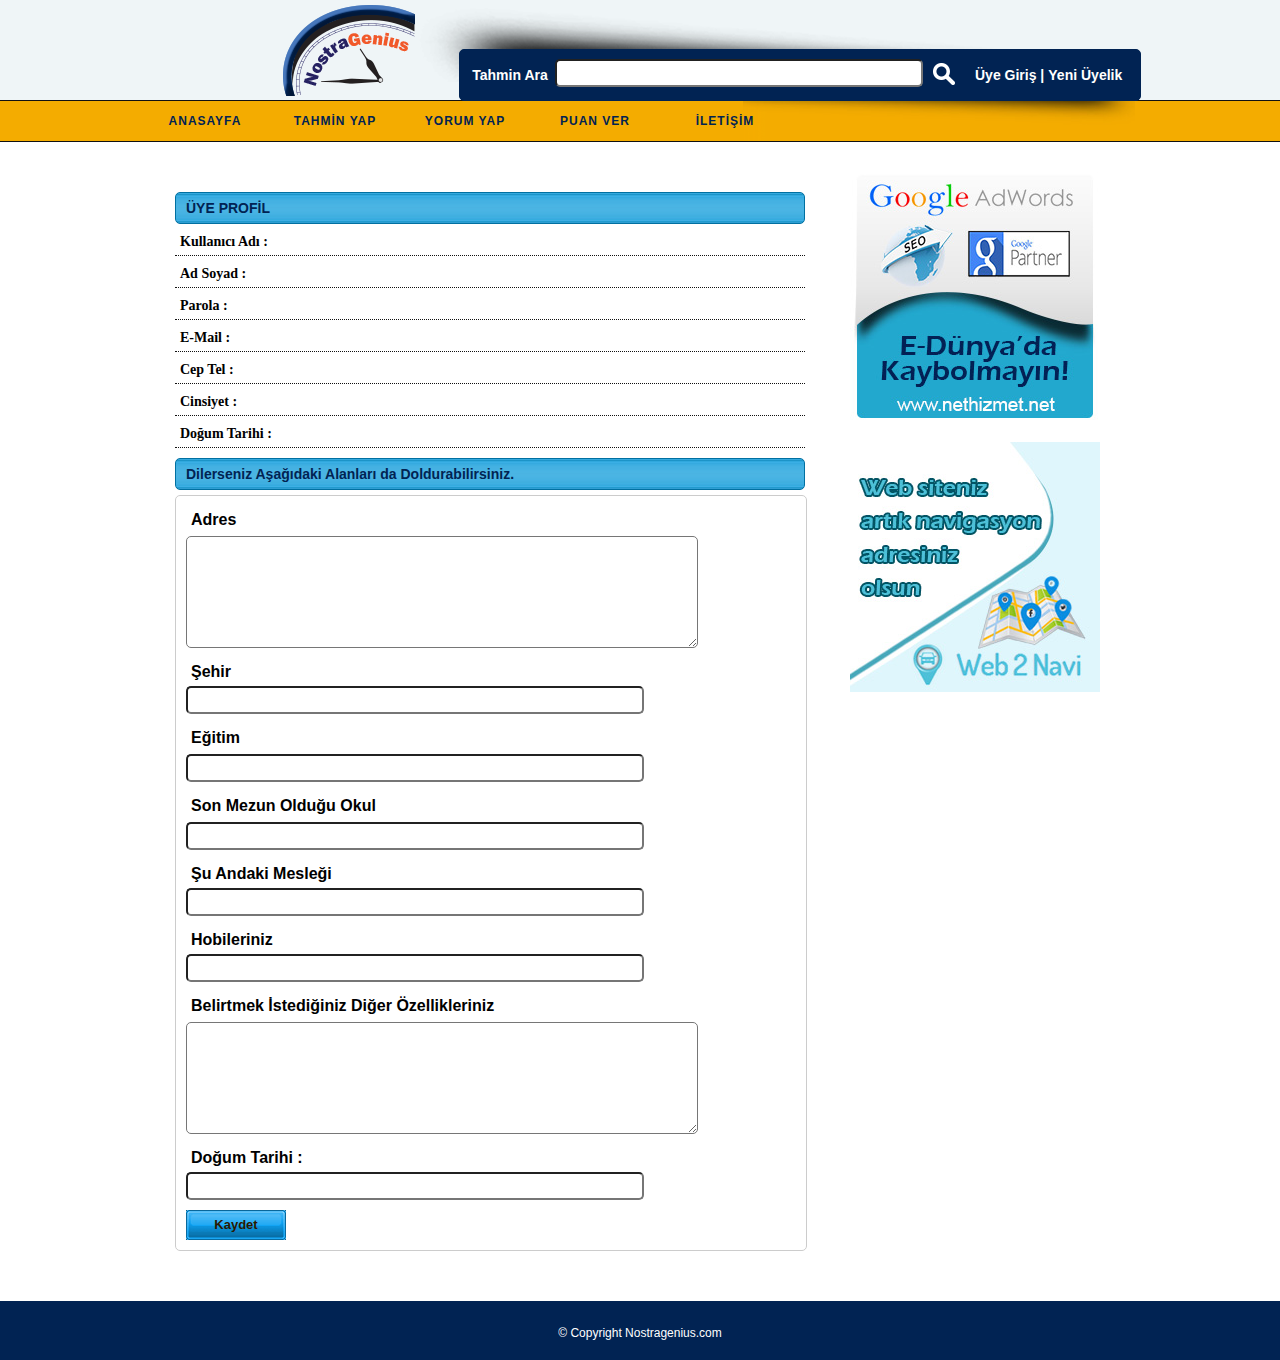
<file: src/main/webapp/uye-profil.html>
<!DOCTYPE html PUBLIC "-//W3C//DTD XHTML 1.0 Transitional//EN" "http://www.w3.org/TR/xhtml1/DTD/xhtml1-transitional.dtd">
<html xmlns="http://www.w3.org/1999/xhtml">
<head>
<meta http-equiv="Content-Type" content="text/html; charset=utf-8" />
<title>NostraGenius</title>
<link rel="stylesheet" type="text/css" href="_css/css-styles.css"/>
<link rel="stylesheet" type="text/css" href="_css/style-menu.css" />
<link rel="stylesheet" href="_css/slider-styles.css" type="text/css" />
<link rel="stylesheet" href="_css/coin-slider-styles.css" type="text/css" />


<script type="text/javascript" src="_js/jquery.min.js"></script>
<script type="text/javascript" src="_js/menu-script.js"></script>

<script type="text/javascript" src="_js/jquery-1.4.2.js"></script>
<script type="text/javascript" src="_js/coin-slider.min.js"></script>


</head>

<body>
<div class="ustHeader">
<div class="ustSayfa">
<div class="logo"><a href="index.html"><img src="_images/nostragenius-logo.png" width="132" height="91" /></a></div>
<div class="aramaAlan">
<div class="aramaKutu">
<span class="aramaBaslik">Tahmin Ara</span> 
<form action="#" method="post" enctype="multipart/form-data">
<input type="text" name="Arama" class="siteArama" />
<input name="AramaButon" type="image" src="_images/aramaButon.png" class="aramaButon" />
</form>
<span class="uyelikKutu"><a href="yorum-yap.html">Üye Giriş  |</a> <a href="uye-ol.html">Yeni Üyelik</a> </span>
</div>
</div>
<div class="clearBoth"></div>
</div>
</div>
<div class="menuAlan">
<div class="menuKutu">
<div id="menu2" class="menu">
<ul>
<li><a href="index.html">ANASAYFA</a></li>
<li><a href="tahmin-yap.html">TAHMİN YAP</a></li>
<li><a href="yorum-yap.html">YORUM YAP</a></li>
<li><a href="yorum-yap.html">PUAN VER</a></li>
<li><a href="iletisim.html">İLETİŞİM</a></li>
</ul>
</div>
</div>
</div>
<div class="contentSablon">
  <div class="ortaKutu">
  <div class="masterPage">
  <div class="solSayfa">
  <span class="baslikKutu2">ÜYE PROFİL</span>
 
  <span class="spanBaslik"><strong>Kullanıcı Adı :</strong></span>
  <span class="spanBaslik"><strong>Ad Soyad :</strong></span>
  <span class="spanBaslik"><strong>Parola :</strong> </span>
  <span class="spanBaslik"><strong>E-Mail :</strong></span>
  <span class="spanBaslik"><strong>Cep Tel :</strong></span>
  <span class="spanBaslik"><strong>Cinsiyet :</strong></span>
  <span class="spanBaslik"><strong>Doğum Tarihi :</strong></span>
<span class="baslikKutu2">Dilerseniz Aşağıdaki Alanları da Doldurabilirsiniz.</span>
<form class="uyeOl">
  <label for="Rumuz">Adres</label>
  <textarea name="Rumuz"></textarea>
    <label for="AdSoyad">Şehir</label>
  <input type="text" name="AdSoyad" />
    <label for="Parola">Eğitim</label>
  <input type="Password" name="Parola" />
      <label for="ParolaTekrar">Son Mezun Olduğu Okul</label>
  <input type="Password" name="ParolaTekrar" />
    <label for="EMail">Şu Andaki Mesleği</label>
  <input type="text" name="EMail" />
    <label for="CepTel">Hobileriniz</label>
  <input type="text" name="CepTel" />
  <label for="Cinsiyet">Belirtmek İstediğiniz Diğer Özellikleriniz</label>
  <textarea name="Cinsiyet"></textarea>
  <label for="DogumTarihi">Doğum Tarihi :</label>
  <input type="text" name="DogumTarihi" />
  <input type="submit" name="uyeOl" value="Kaydet" />
  </form>
  </div>
  <div class="reklamAlan">
  <span class="reklamKutu"><img src="_images/nethizmet-banner.jpg" width="250" height="250" /></span>
  <span class="reklamKutu"><img src="_images/web2navi-banner.jpg" width="250" height="250" /></span>
  </div>
  <div class="clearLeft"></div>
  </div>
  </div>
</div>
<div class="altFooter">
<div class="altSayfa"> © Copyright Nostragenius.com</div>
</div>

</body>
</html>
</file>
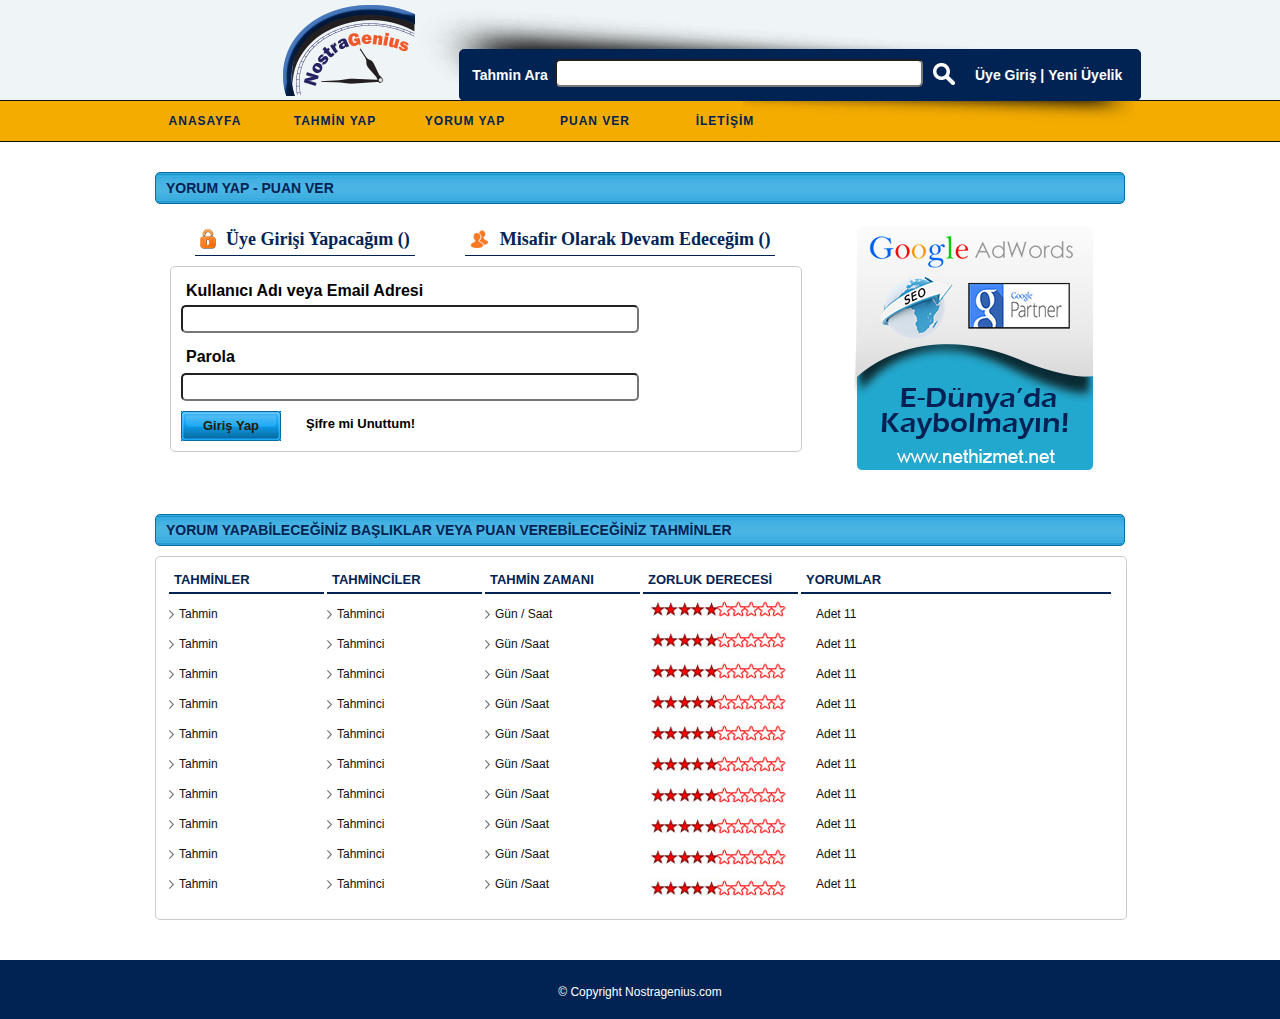
<file: src/main/webapp/yorum-yap.html>
<!DOCTYPE html PUBLIC "-//W3C//DTD XHTML 1.0 Transitional//EN" "http://www.w3.org/TR/xhtml1/DTD/xhtml1-transitional.dtd">
<html xmlns="http://www.w3.org/1999/xhtml">
<head>
<meta http-equiv="Content-Type" content="text/html; charset=utf-8" />
<title>NostraGenius</title>
<link rel="stylesheet" type="text/css" href="_css/css-styles.css"/>
<link rel="stylesheet" type="text/css" href="_css/style-menu.css" />
<link rel="stylesheet" href="_css/slider-styles.css" type="text/css" />
<link rel="stylesheet" href="_css/coin-slider-styles.css" type="text/css" />


<script type="text/javascript" src="_js/jquery.min.js"></script>
<script type="text/javascript" src="_js/menu-script.js"></script>

<script type="text/javascript" src="_js/jquery-1.4.2.js"></script>
<script type="text/javascript" src="_js/coin-slider.min.js"></script>


</head>

<body>
<div class="ustHeader">
<div class="ustSayfa">
<div class="logo"><a href="index.html"><img src="_images/nostragenius-logo.png" width="132" height="91" /></a></div>
<div class="aramaAlan">
<div class="aramaKutu">
<span class="aramaBaslik">Tahmin Ara</span> 
<form action="#" method="post" enctype="multipart/form-data">
<input type="text" name="Arama" class="siteArama" />
<input name="AramaButon" type="image" src="_images/aramaButon.png" class="aramaButon" />
</form>
<span class="uyelikKutu"><a href="yorum-yap.html">Üye Giriş  |</a> <a href="uye-ol.html">Yeni Üyelik</a> </span>
</div>
</div>
<div class="clearBoth"></div>
</div>
</div>
<div class="menuAlan">
<div class="menuKutu">
<div id="menu2" class="menu">
<ul>
<li><a href="index.html">ANASAYFA</a></li>
<li><a href="tahmin-yap.html">TAHMİN YAP</a></li>
<li><a href="yorum-yap.html">YORUM YAP</a></li>
<li><a href="yorum-yap.html">PUAN VER</a></li>
<li><a href="iletisim.html">İLETİŞİM</a></li>
</ul>
</div>
</div>
</div>
<div class="contentSablon">
  <div class="ortaKutu">
  <div class="masterPage">
  <span class="baslikKutu2">YORUM YAP - PUAN VER</span>
  <div class="yorumYap">
  <div class="uyeYorumGiris">
  <span class="yorumYapBaslik"><img src="_images/admin-icon.png" width="16" height="20" class="imageLeft" />Üye Girişi Yapacağım ()</span><span class="yorumYapBaslik"><img src="_images/misafir-icon.png" width="20" height="20" class="imageLeft" />Misafir Olarak Devam Edeceğim  () </span>
  <div class="clearLeft"></div>
<form class="uyeOl">
 <label for="Rumuz">Kullanıcı Adı  veya Email Adresi</label>
  <input type="text" name="Rumuz" />
  <label for="Parola">Parola</label>
  <input type="Password" name="Parola" />
  <input type="submit" name="uyeOl" value="Giriş Yap" class="uyeGirisSubmit" />   
  <span class="sifreYenile"><a href="#">Şifre mi Unuttum!</a></span>
  <div class="clearLeft"></div>
  </form>

  </div>
  <div class="reklamAlan">
  <span class="reklamKutu"><img src="_images/nethizmet-banner.jpg" width="250" height="250" /></span></div>
    <div class="clearLeft"></div>
    <span class="baslikKutu2">YORUM YAPABİLECEĞİNİZ BAŞLIKLAR VEYA PUAN VEREBİLECEĞİNİZ TAHMİNLER</span>
    <div class="tahminKutu">
    <div class="tahminYorumKutu">
<span class="tahminBaslik">TAHMİNLER</span>
<ul>
<li><a href="#">Tahmin</a></li>
<li><a href="#">Tahmin</a></li>
<li><a href="#">Tahmin</a></li>
<li><a href="#">Tahmin</a></li>
<li><a href="#">Tahmin</a></li>
<li><a href="#">Tahmin</a></li>
<li><a href="#">Tahmin</a></li>
<li><a href="#">Tahmin</a></li>
<li><a href="#">Tahmin</a></li>
<li><a href="#">Tahmin</a></li>
</ul>
</div>
<div class="tahminYorumKutu">
<span class="tahminBaslik">TAHMİNCİLER</span>
<ul>
<li><a href="#">Tahminci</a></li>
<li><a href="#">Tahminci</a></li>
<li><a href="#">Tahminci</a></li>
<li><a href="#">Tahminci</a></li>
<li><a href="#">Tahminci</a></li>
<li><a href="#">Tahminci</a></li>
<li><a href="#">Tahminci</a></li>
<li><a href="#">Tahminci</a></li>
<li><a href="#">Tahminci</a></li>
<li><a href="#">Tahminci</a></li>

</ul>
</div>
<div class="tahminYorumKutu">
<span class="tahminBaslik">TAHMİN ZAMANI</span>
<ul>
<li><a href="#">Gün / Saat</a></li>
<li><a href="#">Gün /Saat</a></li>
<li><a href="#">Gün /Saat</a></li>
<li><a href="#">Gün /Saat</a></li>
<li><a href="#">Gün /Saat</a></li>
<li><a href="#">Gün /Saat</a></li>
<li><a href="#">Gün /Saat</a></li>
<li><a href="#">Gün /Saat</a></li>
<li><a href="#">Gün /Saat</a></li>
<li><a href="#">Gün /Saat</a></li>
</ul>
</div>
<div class="tahminYorumKutu">
<span class="tahminBaslik">ZORLUK DERECESİ</span>
<ul>
<li style="background-image:none; height:31px; line-height:20px;"><img src="_images/zorluk-derece.jpg" width="140" height="20" /></li>
<li style="background-image:none; height:31px; line-height:20px;"><img src="_images/zorluk-derece.jpg" width="140" height="20" /></li>
<li style="background-image:none;height:31px; line-height:20px;"><img src="_images/zorluk-derece.jpg" width="140" height="20" /></li>
<li style="background-image:none;height:31px; line-height:20px;"><img src="_images/zorluk-derece.jpg" width="140" height="20" /></li>
<li style="background-image:none;height:31px; line-height:20px;"><img src="_images/zorluk-derece.jpg" width="140" height="20" /></li>
<li style="background-image:none; height:31px; line-height:20px;"><img src="_images/zorluk-derece.jpg" width="140" height="20" /></li>
<li style="background-image:none; height:31px; line-height:20px;"><img src="_images/zorluk-derece.jpg" width="140" height="20" /></li>
<li style="background-image:none; height:31px; line-height:20px;"><img src="_images/zorluk-derece.jpg" width="140" height="20" /></li>
<li style="background-image:none; height:31px; line-height:20px;"><img src="_images/zorluk-derece.jpg" width="140" height="20" /></li>
<li style="background-image:none; height:31px; line-height:20px;"><img src="_images/zorluk-derece.jpg" width="140" height="20" /></li>

</ul>
</div>
<div class="tahminYorumYapPuanVer">
<span class="tahminBaslik">YORUMLAR</span>
<ul>
<li><a href="#">Adet 11</a></li>
<li><a href="#">Adet 11</a></li>
<li><a href="#">Adet 11</a></li>
<li><a href="#">Adet 11</a></li>
<li><a href="#">Adet 11</a></li>
<li><a href="#">Adet 11</a></li>
<li><a href="#">Adet 11</a></li>
<li><a href="#">Adet 11</a></li>
<li><a href="#">Adet 11</a></li>
<li><a href="#">Adet 11</a></li>
</ul>
</div>
<div class="clearLeft"></div>
    </div>
  </div>
  </div>
  </div>

</div>
<div class="altFooter">
<div class="altSayfa"> © Copyright Nostragenius.com</div>
</div>

</body>
</html>
</file>
<file: src/main/webapp/_css/css-styles.css>
@import url("layout.css");
@import url("header.css");
@import url("sliderAlan.css");
@import url("contentSablon.css");
@import url("form.css");
@import url("menu.css");
@import url("baslik.css");
@import url("altSayfa.css");
</file>
<file: src/main/webapp/_css/style-menu.css>
/**	style used for both examples **/

		.menu {
	height: 40px;
	display: block;
	margin: 0px;
	padding: 0px;
		}

		.menu ul {
			list-style: none;
			padding: 0;
			margin: 0;
		}

		.menu ul li {
	/* width and height of the menu items */  
	float: left;
	overflow: hidden;
	position: relative;
	text-align: center;
	line-height: 40px;
		}

		.menu ul li a {
	/* must be postioned relative  */ 
	position: relative;
	display: block;
	width: 110px;
	height: 40px;
	font-family: Arial, Tahoma, Verdana;
	font-size: 12px;
	font-weight: bold;
	letter-spacing: 1px;
	text-transform: uppercase;
	text-decoration: none;
	cursor: pointer;
		}

		.menu ul li a span {
			/* all layers will be absolute positioned */
			position: absolute;
			left: 0;
			width: 110px;
				
		}

		.menu ul li a span.out {
			top: 0px;
		}

		.menu ul li a span.over,
		.menu ul li a span.bg {
	/* hide */  
	top: -40px;
		}

		/** 1st example **/

		#menu {
			background: #EEE;
		}

		#menu ul li a {
			color: #F4AC00;
		}

		#menu ul li a span.over {
			color: #012353;
		}

		#menu ul li span.bg {
			/* height of the menu items */  
			height: 40px;
			background: url('bg_over.gif') center center no-repeat;
		}
		
		/** 2nd example **/

		#menu2 {

		}
		
		#menu2 ul li a {
			color: #012353;
		
		}




		#menu2 ul li a span.over {
			background: #012353;
			color: #fff;
		
		}
</file>
<file: src/main/webapp/_css/slider-styles.css>
@CHARSET "UTF-8";
#page {
	width: 500px;
	margin: 0px auto;
}
#gamesHolder {
	background: url(shadow00.png) no-repeat center 295px;
	padding: 0px;
	margin-top: 0px;
	width: 500px;
}

ul { padding: 0 0 0 15px; margin: 0; }

.holder {
	background: url(shadow00.png) no-repeat center bottom; padding: 17px 5px;  }
.text { background-color: #f3f3f3; padding: 30px; margin-top: 10px; line-height: 20px; overflow: hidden; zoom: 1; }

.holder h2 { font-family: Georgia; margin: 0; padding: 0px 0px 15px 0px; }

code { display: block; background-color: #fff; padding: 10px; overflow: auto; }
pre { margin: 10px 0px; padding: 0; }

.download { width: 207px; height: 77px; background: url(download.png) no-repeat; float: right; }
</file>
<file: src/main/webapp/_css/coin-slider-styles.css>
/*
	Coin Slider jQuery plugin CSS styles
	http://workshop.rs/projects/coin-slider
*/


.coin-slider { overflow: hidden; zoom: 1; position: relative; }
.coin-slider a{ text-decoration: none; outline: none; border: none; }

.cs-buttons { font-size: 0px; padding: 10px; float: left; }
.cs-buttons a { margin-left: 5px; height: 10px; width: 10px; float: left; border: 1px solid #f4ac00; color: #f4ac00; text-indent: -1000px; }
.cs-active { background-color: #f4ac00; color: #FFFFFF; }

.cs-title { width: 545px; padding: 10px; background-color: #000000; color: #FFFFFF; }

.cs-prev, 
.cs-next {
	background-color: #012353;
	color: #FFFFFF;
	padding: 0px 10px;
}
</file>
